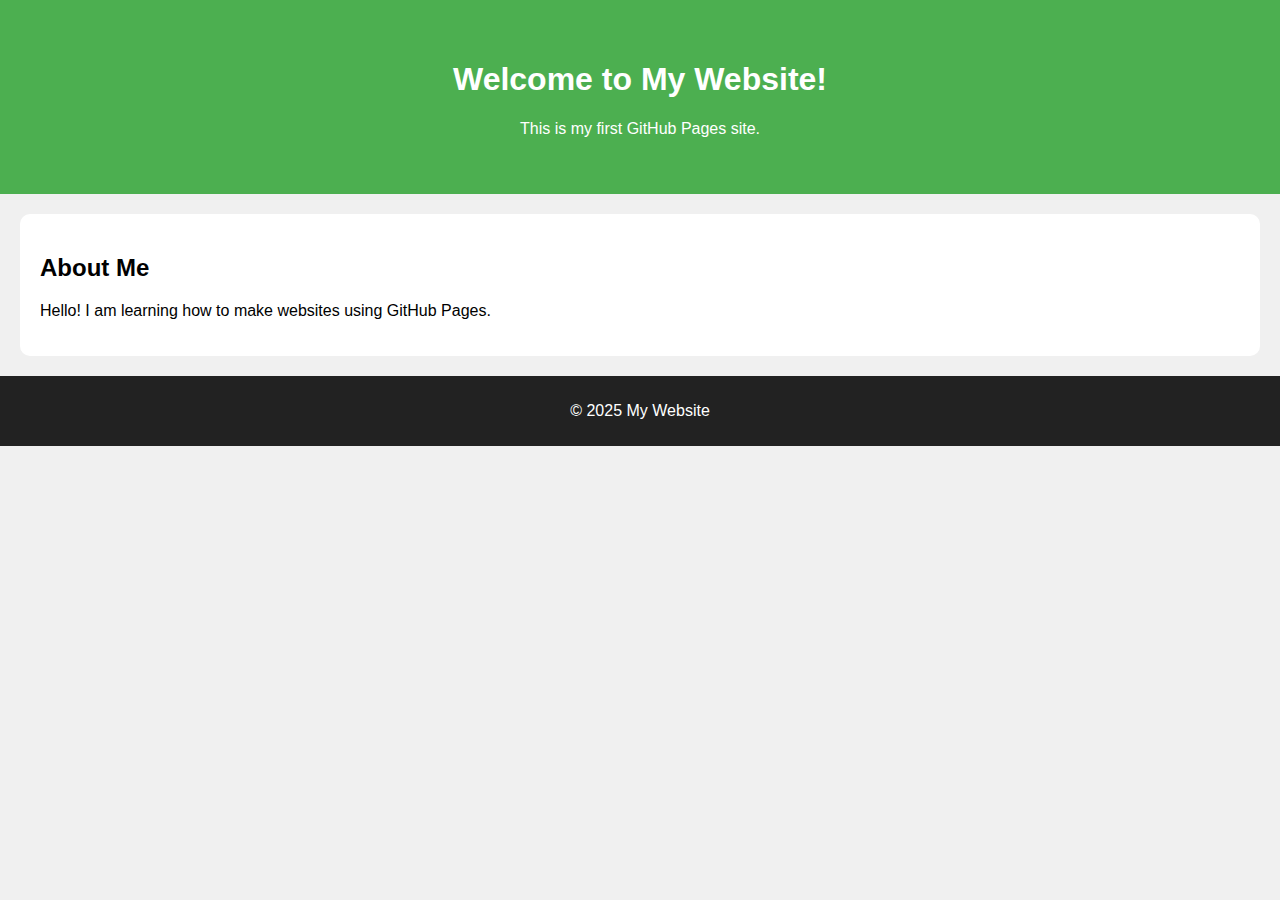
<file: index.html>
<!DOCTYPE html>
<html>
<head>
    <title>My First GitHub Website</title>
    <link rel="stylesheet" href="style.css">
</head>
<body>
    <header>
        <h1>Welcome to My Website!</h1>
        <p>This is my first GitHub Pages site.</p>
    </header>

    <section>
        <h2>About Me</h2>
        <p>Hello! I am learning how to make websites using GitHub Pages.</p>
    </section>

    <footer>
        <p>© 2025 My Website</p>
    </footer>
</body>
</html>
</file>
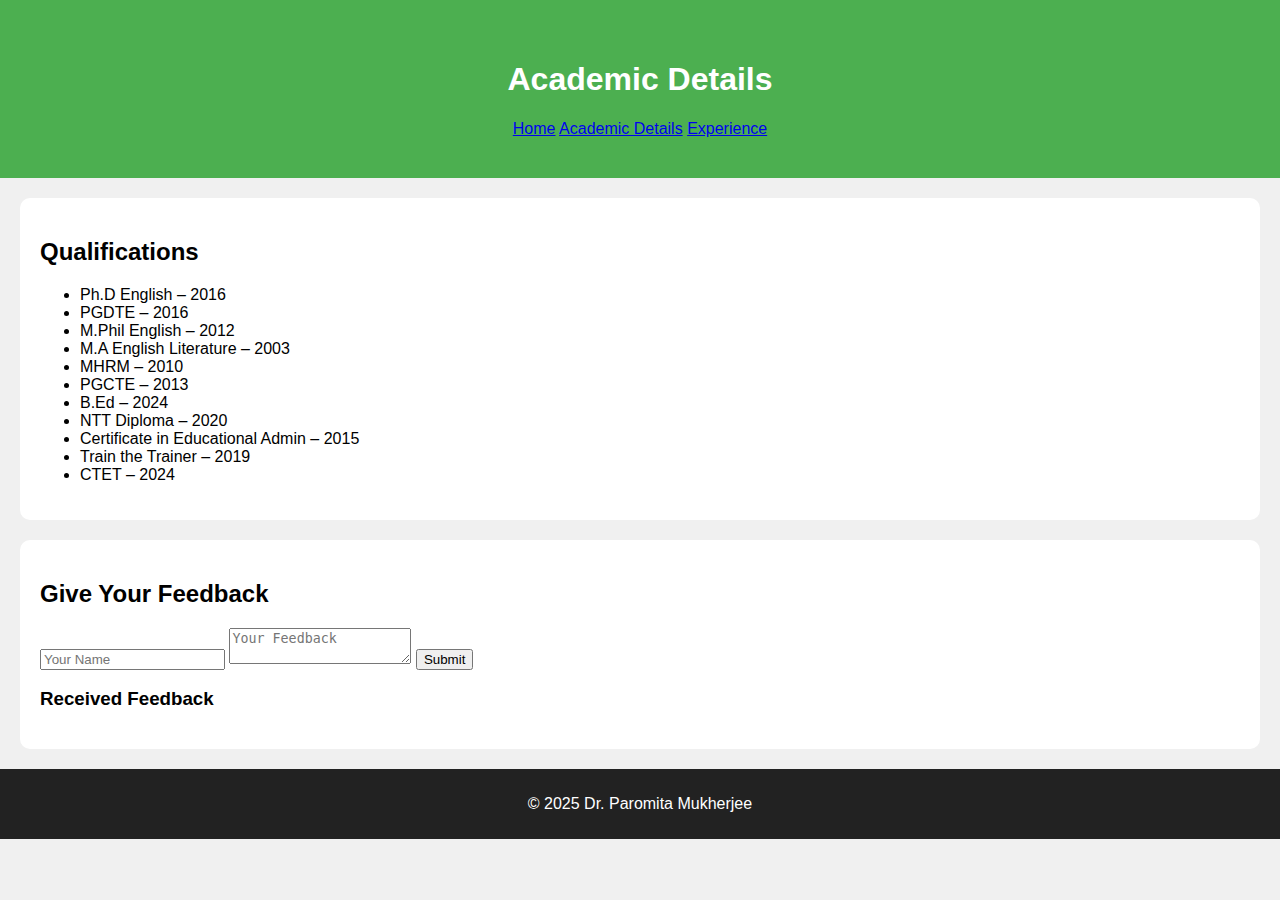
<file: academic.html>
<!DOCTYPE html>
<html lang="en">
<head>
    <meta charset="UTF-8">
    <title>Academic Details - Dr. Paromita Mukherjee</title>
    <link rel="stylesheet" href="style.css">
    <script src="script.js" defer></script>
</head>
<body>

<header>
    <h1>Academic Details</h1>
    <nav>
        <a href="index.html">Home</a>
        <a href="academic.html">Academic Details</a>
        <a href="experience.html">Experience</a>
    </nav>
</header>

<section>
    <h2>Qualifications</h2>

    <ul>
        <li>Ph.D English – 2016</li>
        <li>PGDTE – 2016</li>
        <li>M.Phil English – 2012</li>
        <li>M.A English Literature – 2003</li>
        <li>MHRM – 2010</li>
        <li>PGCTE – 2013</li>
        <li>B.Ed – 2024</li>
        <li>NTT Diploma – 2020</li>
        <li>Certificate in Educational Admin – 2015</li>
        <li>Train the Trainer – 2019</li>
        <li>CTET – 2024</li>
    </ul>
</section>

<section id="feedback-section">
    <h2>Give Your Feedback</h2>
    <form id="feedbackForm">
        <input type="text" id="name" placeholder="Your Name" required>
        <textarea id="message" placeholder="Your Feedback" required></textarea>
        <button type="submit">Submit</button>
    </form>

    <h3>Received Feedback</h3>
    <ul id="feedbackList"></ul>
</section>

<footer>
    <p>© 2025 Dr. Paromita Mukherjee</p>
</footer>

</body>
</html>
</file>
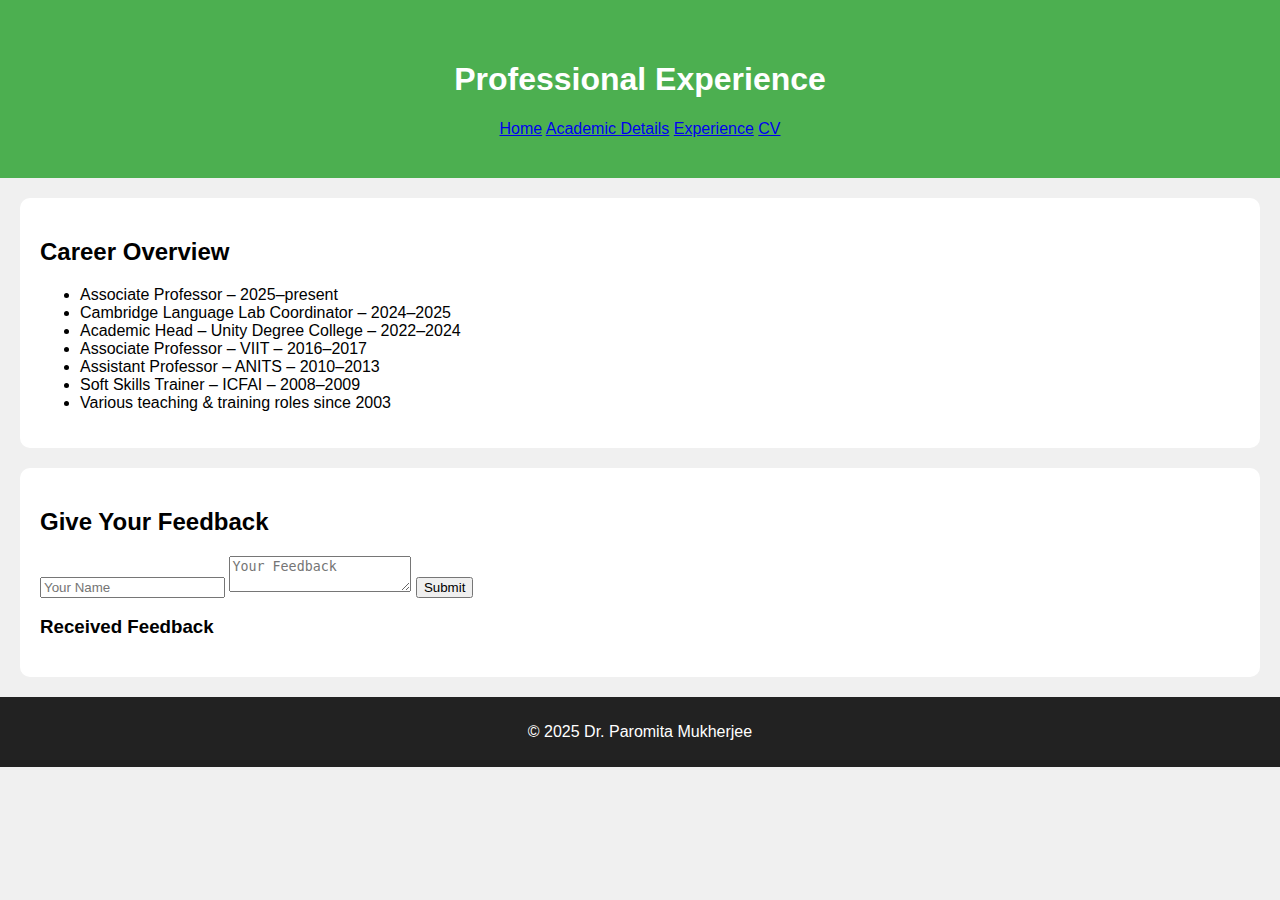
<file: experience.html>
<!DOCTYPE html>
<html lang="en">
<head>
    <meta charset="UTF-8">
    <title>Experience - Dr. Paromita Mukherjee</title>
    <link rel="stylesheet" href="style.css">
    <script src="script.js" defer></script>
</head>
<body>

<header>
    <h1>Professional Experience</h1>
    <nav>
        <a href="index.html">Home</a>
        <a href="academic.html">Academic Details</a>
        <a href="experience.html">Experience</a>
        <a href="cv.html">CV</a>
    </nav>
</header>

<section>
    <h2>Career Overview</h2>
    <ul>
        <li>Associate Professor – 2025–present</li>
        <li>Cambridge Language Lab Coordinator – 2024–2025</li>
        <li>Academic Head – Unity Degree College – 2022–2024</li>
        <li>Associate Professor – VIIT – 2016–2017</li>
        <li>Assistant Professor – ANITS – 2010–2013</li>
        <li>Soft Skills Trainer – ICFAI – 2008–2009</li>
        <li>Various teaching & training roles since 2003</li>
    </ul>
</section>

<section id="feedback-section">
    <h2>Give Your Feedback</h2>
    <form id="feedbackForm">
        <input type="text" id="name" placeholder="Your Name" required>
        <textarea id="message" placeholder="Your Feedback" required></textarea>
        <button type="submit">Submit</button>
    </form>

    <h3>Received Feedback</h3>
    <ul id="feedbackList"></ul>
</section>

<footer>
    <p>© 2025 Dr. Paromita Mukherjee</p>
</footer>

</body>
</html>
</file>
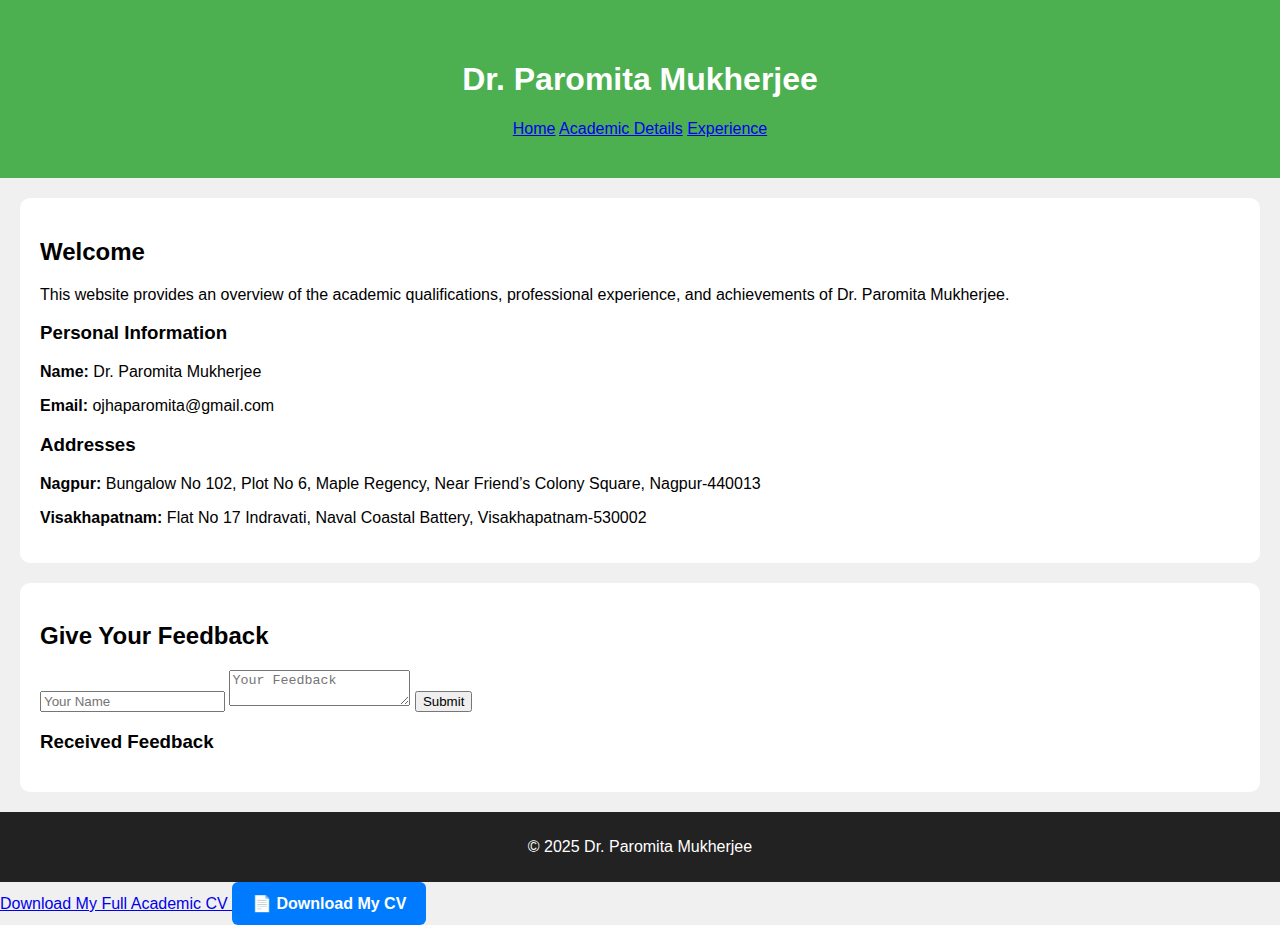
<file: FILE 1 — index.html>
<!DOCTYPE html>
<html lang="en">
<head>
    <meta charset="UTF-8">
    <title>Dr. Paromita Mukherjee - Home</title>
    <link rel="stylesheet" href="style.css">
    <script src="script.js" defer></script>
</head>
<body>

<header>
    <h1>Dr. Paromita Mukherjee</h1>
    <nav>
        <a href="index.html">Home</a>
        <a href="academic.html">Academic Details</a>
        <a href="experience.html">Experience</a>
    </nav>
</header>

<section>
    <h2>Welcome</h2>
    <p>This website provides an overview of the academic qualifications, professional experience, and achievements of Dr. Paromita Mukherjee.</p>

    <h3>Personal Information</h3>
    <p><strong>Name:</strong> Dr. Paromita Mukherjee</p>
    <p><strong>Email:</strong> ojhaparomita@gmail.com</p>

    <h3>Addresses</h3>
    <p><strong>Nagpur:</strong> Bungalow No 102, Plot No 6, Maple Regency, Near Friend’s Colony Square, Nagpur-440013</p>
    <p><strong>Visakhapatnam:</strong> Flat No 17 Indravati, Naval Coastal Battery, Visakhapatnam-530002</p>
</section>

<section id="feedback-section">
    <h2>Give Your Feedback</h2>
    <form id="feedbackForm">
        <input type="text" id="name" placeholder="Your Name" required>
        <textarea id="message" placeholder="Your Feedback" required></textarea>
        <button type="submit">Submit</button>
    </form>

    <h3>Received Feedback</h3>
    <ul id="feedbackList"></ul>
</section>

<footer>
    <p>© 2025 Dr. Paromita Mukherjee</p>
</footer>

</body>
</html>
<a href="Dr_Paromita_Mukherjee_Full_Academic_CV.pdf" target="_blank">
    Download My Full Academic CV
</a>
<a href="Dr_Paromita_Mukherjee_Full_Academic_CV.pdf" 
   class="cv-button" 
   target="_blank">
    📄 Download My CV
</a>
</file>
<file: style.css>
body {
    font-family: Arial, sans-serif;
    margin: 0;
    padding: 0;
    background: #f0f0f0;
}

header {
    background: #4CAF50;
    color: white;
    padding: 40px;
    text-align: center;
}

section {
    padding: 20px;
    background: white;
    margin: 20px;
    border-radius: 10px;
}

footer {
    text-align: center;
    padding: 10px;
    background: #222;
    color: white;
}
.cv-button {
    display: inline-block;
    padding: 12px 20px;
    background-color: #007BFF;
    color: white;
    text-decoration: none;
    border-radius: 6px;
    font-weight: 600;
}

.cv-button:hover {
    background-color: #0056b3;
}
.cv-section {
    padding: 20px;
}

.cv-header {
    text-align: center;
    margin-bottom: 20px;
}

.cv-photo {
    width: 180px;
    height: 180px;
    border-radius: 50%;
    object-fit: cover;
    margin-bottom: 15px;
    border: 3px solid #4CAF50;
}
</file>
